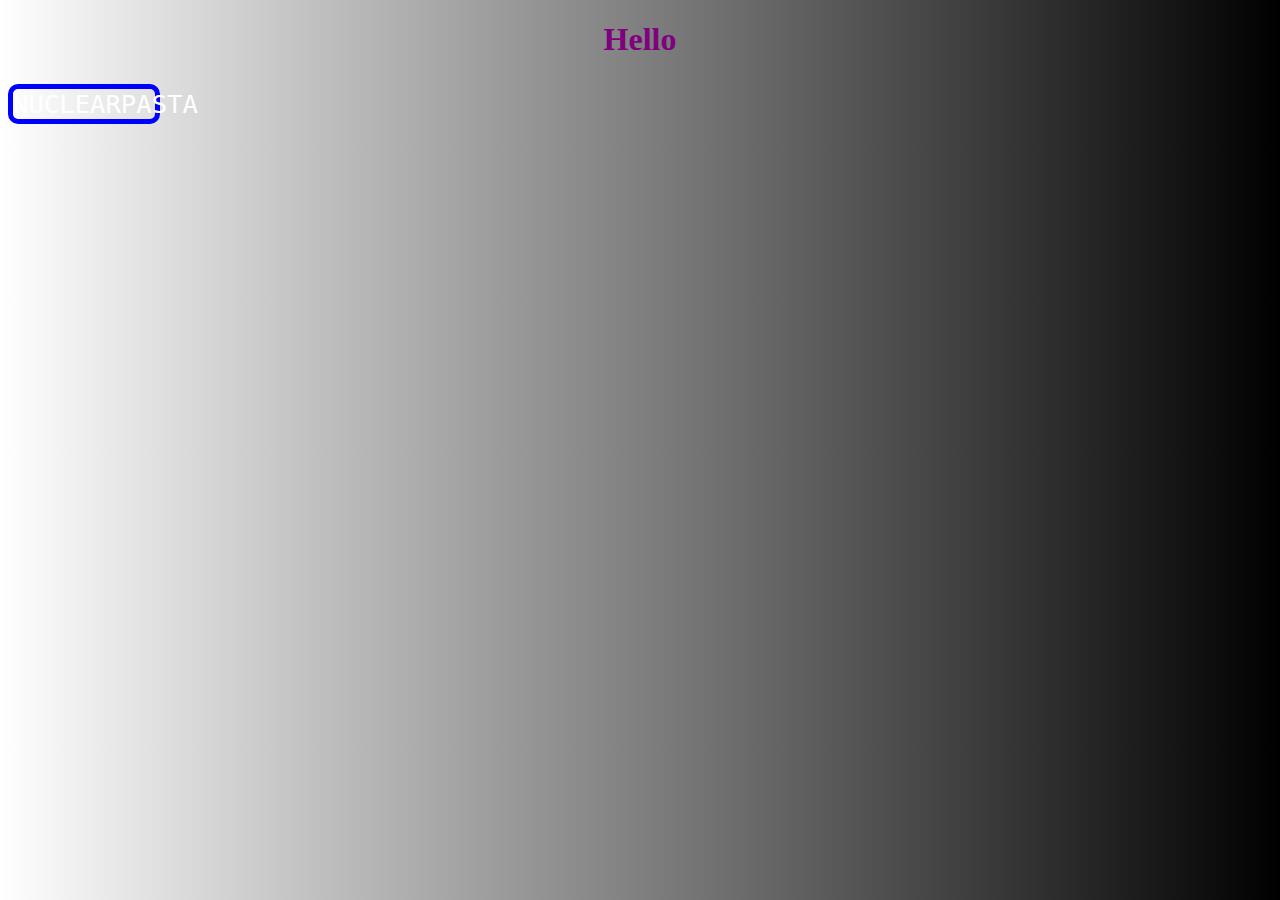
<file: mainpage/index.html>
<!DOCTYPE html>
<html>
<head>
    <meta charset="UTF-8">
    <link rel="stylesheet" href="style.css">
    <title>Learning html</title>
</head>
<body>
    <h1>
        Hello
    </h1>
    <p data-value="NUCLEARPASTA">
        NUCLEARPASTA
    </p>
    <script
        type="text/javascript"; src="javascript.js"
    ></script>
</body>
</html>
</file>
<file: mainpage/style.css>
body{
    background-image: linear-gradient(to right, white, black);
}

h1{
    text-align: center;
    color: purple;
}

p{
    color: white;
    font-size: 160%;
    font-family: "Space Mono", monospace;
    border: 5px solid blue;
    border-radius: 10px;
    /*border-image: linear-gradient(to bottom right, purple, blue);*/
    width: 11.2%;
}
</file>
